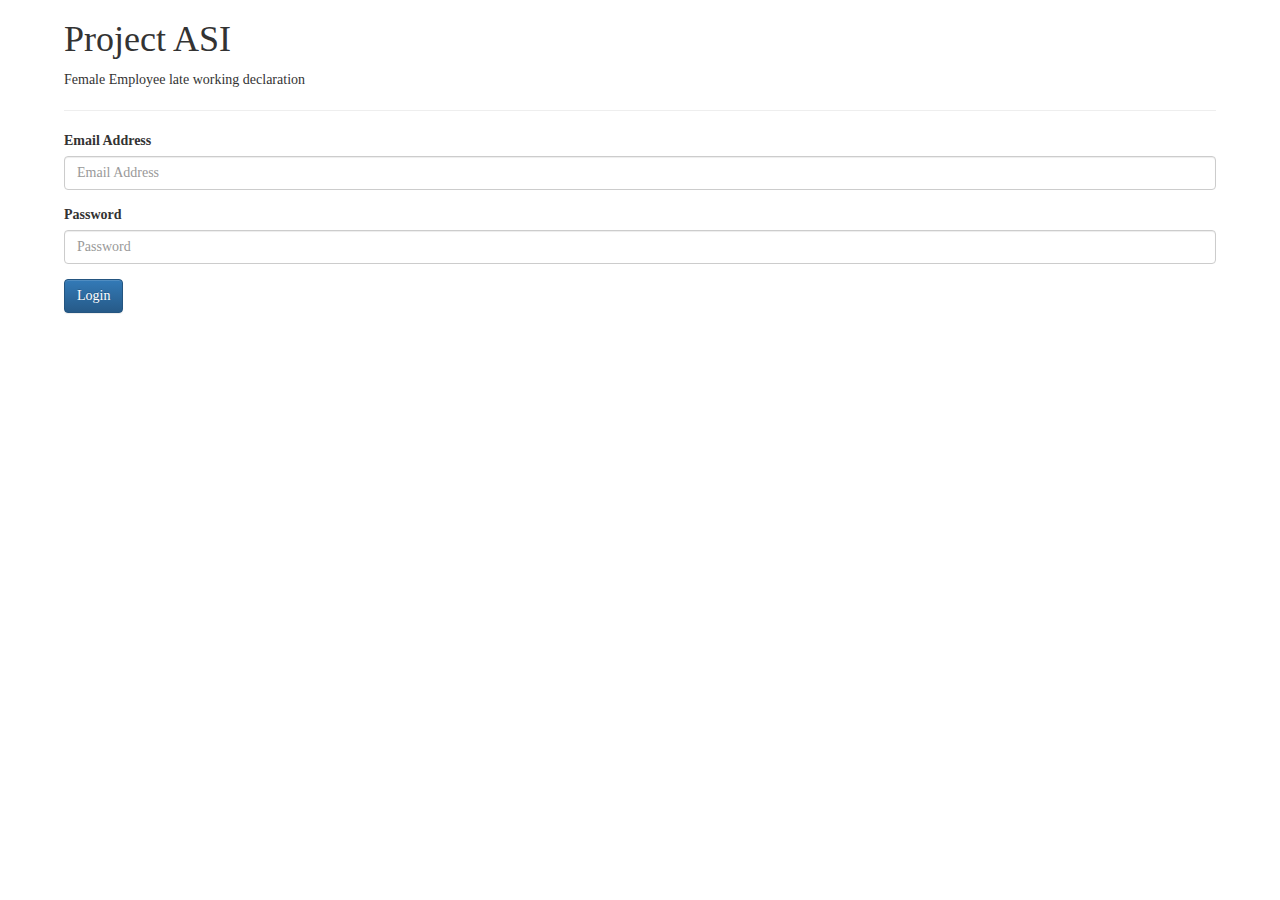
<file: asiservices/src/main/webapp/index.html>
<!doctype html>
<html lang="en">
<head>
<meta charset="utf-8">
<title>ASI :: Female Employee late working declaration</title>
<meta name="description" content="ASI :: Female Employee late working declaration">
<meta name="author" content="Chandrakant Singh">
<meta name="viewport" content="width=device-width, initial-scale=1" />
<!--[if lt IE 9]>
<script src="https://cdnjs.cloudflare.com/ajax/libs/html5shiv/3.7.3/html5shiv.js"></script>
<![endif]-->
<script src="js/lib/bootstrap/js/bootstrap.min.js"></script>
<link rel="stylesheet" type="text/css" href="js/lib/bootstrap/css/bootstrap.min.css">
<link rel="stylesheet" type="text/css" href="js/lib/bootstrap/css/bootstrap-theme.min.css">
<link rel="stylesheet" type="text/css" href="css/style.css">
</head>
<body>
<form action="form.html">
	<h1>
	Project ASI
	</h1>
	<p>Female Employee late working declaration</p>

	<hr>

	<div class="form-group">
	<label for="emailAddress">Email Address</label>
	<input class="form-control" id="emailAddress" placeholder="Email Address">
	</div>

	<div class="form-group">
	<label for="password">Password</label>
	<input type="password" class="form-control" id="password" placeholder="Password">
	</div>

	<button type="submit" class="btn btn-primary" onclick="document.location=form.jsp">Login</button>
</form>
</body>
</html>
</file>
<file: asiservices/src/main/webapp/css/style.css>
body
{
	font-family: Open Sans;
}
form
{
	width: 90%;
	margin: 20px auto;
}
</file>
